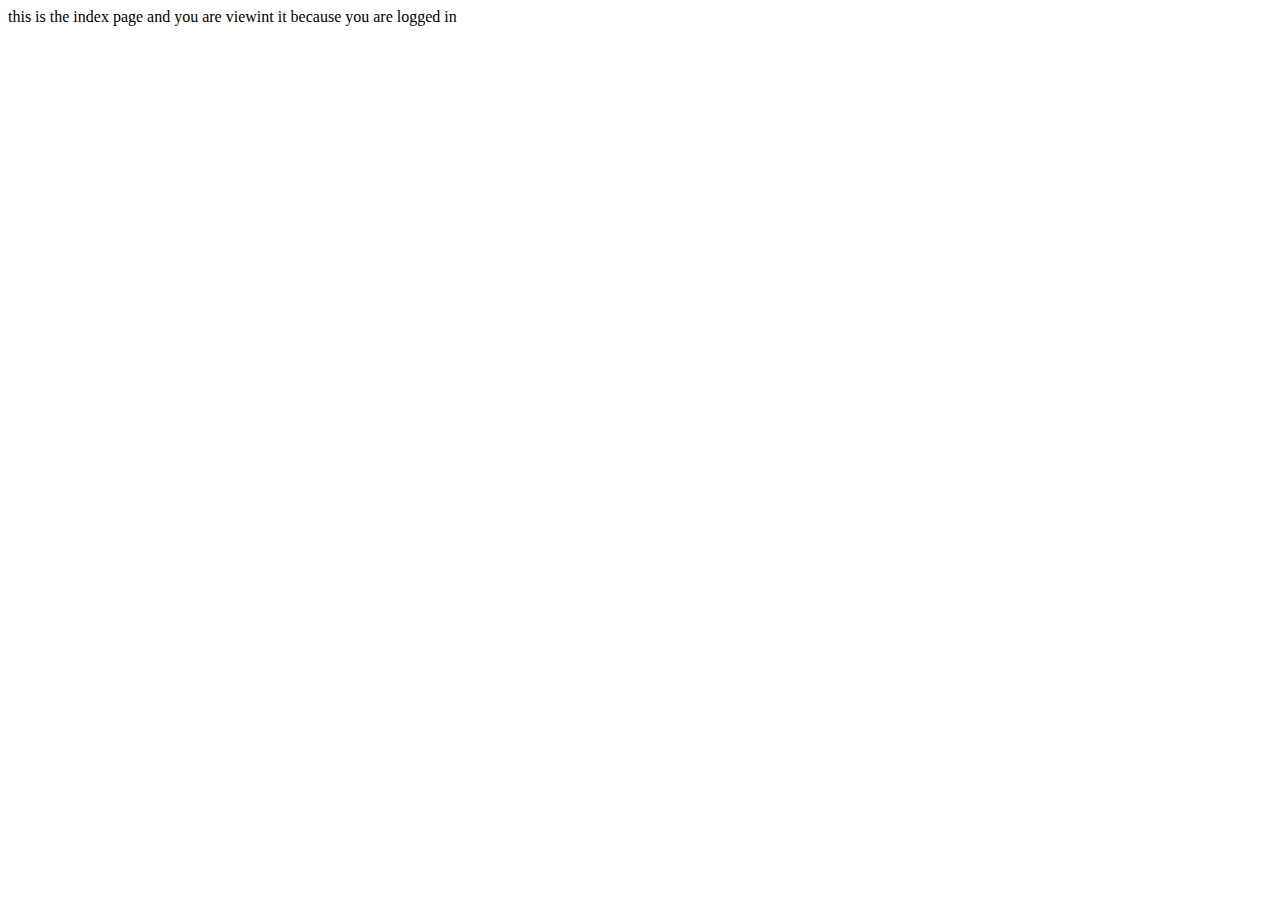
<file: app/templates/app/base.html>
<!DOCTYPE html>
<html lang="en">
<head>
	<meta charset="UTF-8">
	<meta name="viewport" content="width=device-width, initial-scale=1.0">
	<title>index</title>
</head>
<body>
	this is the index page and you are viewint it because you are logged in
</body>
</html>
</file>
